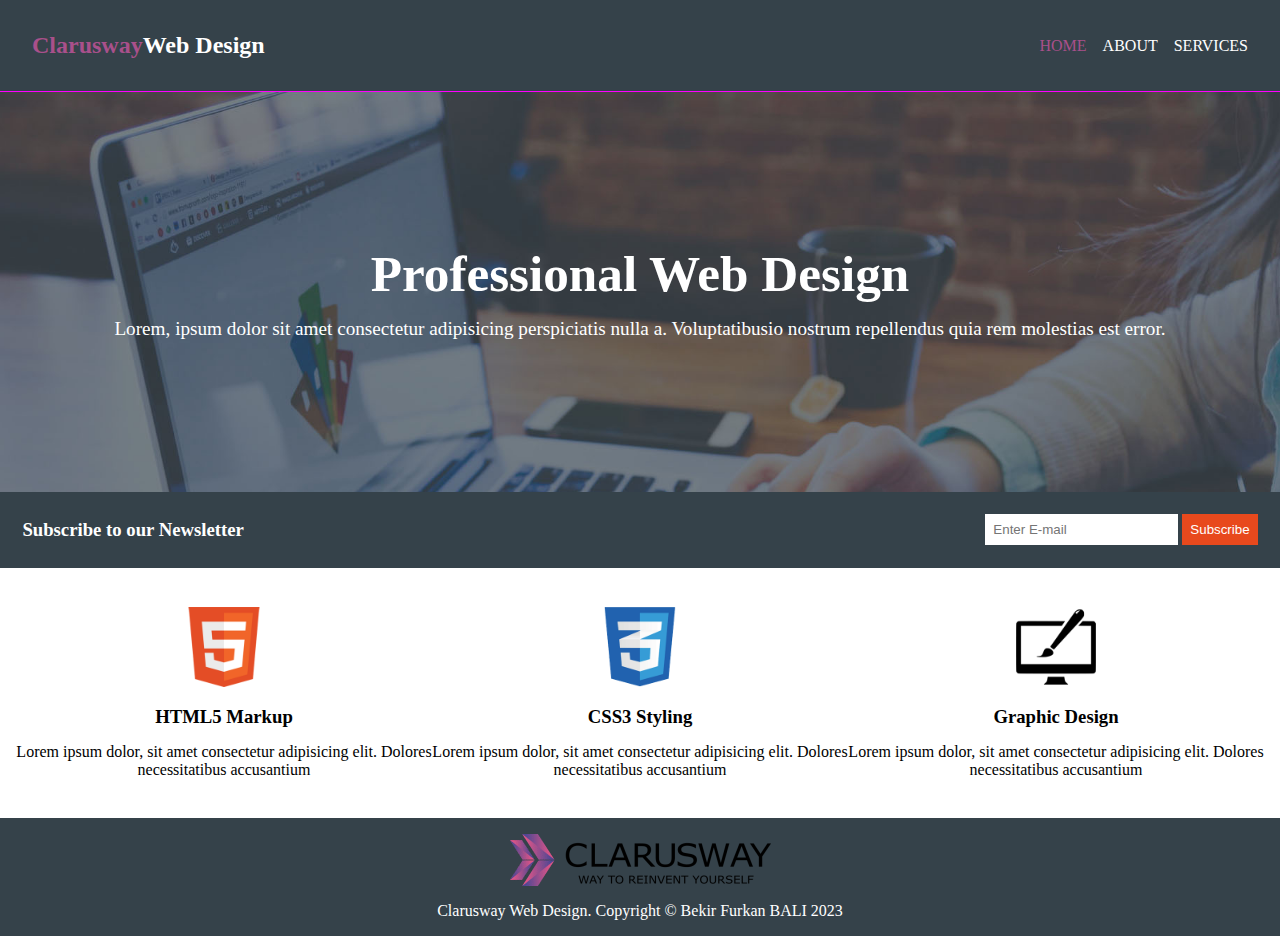
<file: index.html>
<!DOCTYPE html>
<html lang="en">
  <head>
    <meta charset="UTF-8" />
    <meta http-equiv="X-UA-Compatible" content="IE=edge" />
    <meta name="viewport" content="width=device-width, initial-scale=1.0" />
    <link rel="stylesheet" href="style.css" />
    <title>Web Design</title>
  </head>
  <body>
    <header>
      <nav class="nav">
        <nav class="left-nav">
          <h1 class="title">
            <a href="index.html"><span>Clarusway</span>Web Design</a>
          </h1>
        </nav>

        <nav class="right-nav">
          <ul>
            <li><a class="home" href="index.html">HOME</a></li>
            <li><a class="about" href="about.html">ABOUT</a></li>
            <li><a class="services" href="services.html">SERVICES</a></li>
          </ul>
        </nav>
      </nav>
    </header>
    <main>
      <!-- image  -->
      <section class="image">
        <h1>Professional Web Design</h1>
        <p>
          Lorem, ipsum dolor sit amet consectetur adipisicing perspiciatis nulla
          a. Voluptatibusio nostrum repellendus quia rem molestias est error.
        </p>
      </section>
      <section class="second-nav">
        <!-- Subsribe bar   -->
        <div class="subscribe">
          <div class="left">
            <h3>Subscribe to our Newsletter</h3>
          </div>
          <div class="right">
            <input
              type="email"
              name="mail"
              id="mail"
              placeholder="Enter E-mail"
            />
            <button class="buton">Subscribe</button>
          </div>
        </div>
        <div class="language">
          <div class="html">
            <img src="./img/logo_html.png" alt="html" />
            <h3>HTML5 Markup</h3>
            <p>
              Lorem ipsum dolor, sit amet consectetur adipisicing elit. Dolores
              necessitatibus accusantium
            </p>
          </div>
          <div class="css">
            <img src="./img/logo_css.png" alt="css" />
            <h3>CSS3 Styling</h3>
            <p>
              Lorem ipsum dolor, sit amet consectetur adipisicing elit. Dolores
              necessitatibus accusantium
            </p>
          </div>
          <div class="graphic">
            <img src="./img/logo_brush.png" alt="graphic" />
            <h3>Graphic Design</h3>
            <p>
              Lorem ipsum dolor, sit amet consectetur adipisicing elit. Dolores
              necessitatibus accusantium
            </p>
          </div>
        </div>
      </section>
    </main>

    <footer>
      <img src="./img/clarusway_logo.png" alt="" />
      <p>Clarusway Web Design. Copyright &copy Bekir Furkan BALI 2023</p>
    </footer>
  </body>
</html>
</file>
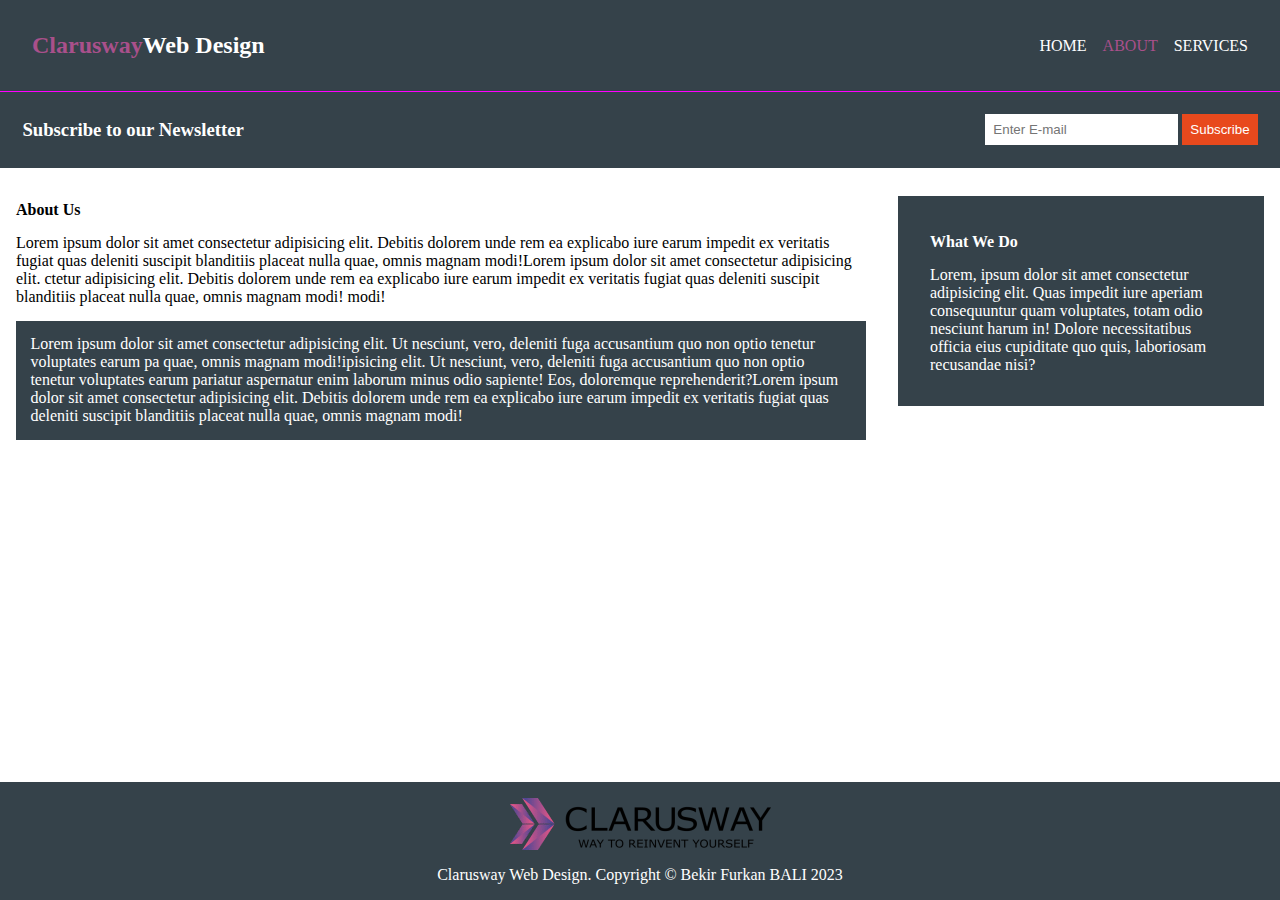
<file: about.html>
<!DOCTYPE html>
<html lang="en">
  <head>
    <meta charset="UTF-8" />
    <meta http-equiv="X-UA-Compatible" content="IE=edge" />
    <meta name="viewport" content="width=device-width, initial-scale=1.0" />
    <link rel="stylesheet" href="aboutstyle.css" />
    <title>Web Design | About</title>
  </head>
  <body>
    <!-- H E A D E R -->
    <header>
      <nav class="nav">
        <nav class="left-nav">
          <h1 class="title">
            <a href="index.html"><span>Clarusway</span>Web Design</a>
          </h1>
        </nav>

        <nav class="right-nav">
          <ul>
            <li><a class="home" href="index.html">HOME</a></li>
            <li><a class="about" href="about.html">ABOUT</a></li>
            <li><a class="services" href="services.html">SERVICES</a></li>
          </ul>
        </nav>
      </nav>
    </header>
    <!-- H E A D E R -->

    <!-- S U B S C R I B E -->
    <div class="subscribe">
      <div class="left">
        <h3>Subscribe to our Newsletter</h3>
      </div>
      <div class="right">
        <input type="email" name="mail" id="mail" placeholder="Enter E-mail" />
        <button class="buton">Subscribe</button>
      </div>
    </div>
    <!-- S U B S C R I B E -->

    <main class="main-box">
      <article class="left">
        <h4>About Us</h4>
        <p>
          Lorem ipsum dolor sit amet consectetur adipisicing elit. Debitis
          dolorem unde rem ea explicabo iure earum impedit ex veritatis fugiat
          quas deleniti suscipit blanditiis placeat nulla quae, omnis magnam
          modi!Lorem ipsum dolor sit amet consectetur adipisicing elit. ctetur
          adipisicing elit. Debitis dolorem unde rem ea explicabo iure earum
          impedit ex veritatis fugiat quas deleniti suscipit blanditiis placeat
          nulla quae, omnis magnam modi! modi!
        </p>
        <p class="below">
          Lorem ipsum dolor sit amet consectetur adipisicing elit. Ut nesciunt,
          vero, deleniti fuga accusantium quo non optio tenetur voluptates earum
          pa quae, omnis magnam modi!ipisicing elit. Ut nesciunt, vero, deleniti
          fuga accusantium quo non optio tenetur voluptates earum pariatur
          aspernatur enim laborum minus odio sapiente! Eos, doloremque
          reprehenderit?Lorem ipsum dolor sit amet consectetur adipisicing elit.
          Debitis dolorem unde rem ea explicabo iure earum impedit ex veritatis
          fugiat quas deleniti suscipit blanditiis placeat nulla quae, omnis
          magnam modi!
        </p>
      </article>
      <article class="right">
        <h4>What We Do</h4>
        <p>
          Lorem, ipsum dolor sit amet consectetur adipisicing elit. Quas impedit
          iure aperiam consequuntur quam voluptates, totam odio nesciunt harum
          in! Dolore necessitatibus officia eius cupiditate quo quis, laboriosam
          recusandae nisi?
        </p>
      </article>
    </main>

    <!-- F O O T E R -->
    <footer>
      <img src="./img/clarusway_logo.png" alt="" />
      <p>Clarusway Web Design. Copyright &copy Bekir Furkan BALI 2023</p>
    </footer>
  </body>
</html>
</file>
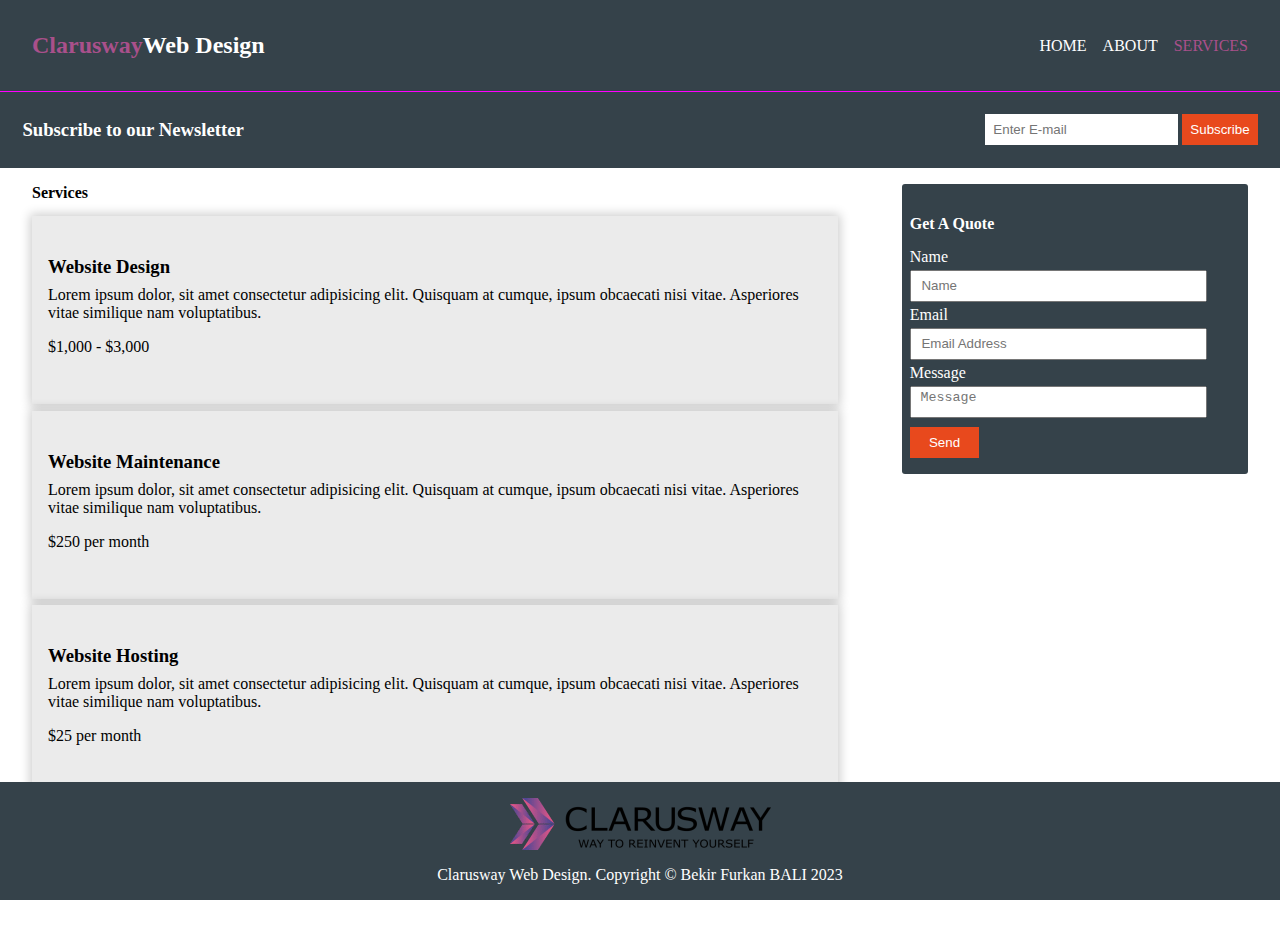
<file: services.html>
<!DOCTYPE html>
<html lang="en">
  <head>
    <meta charset="UTF-8" />
    <meta http-equiv="X-UA-Compatible" content="IE=edge" />
    <meta name="viewport" content="width=device-width, initial-scale=1.0" />
    <link rel="stylesheet" href="servicesstyle.css" />
    <title>Web Design | Services</title>
  </head>
  <body>
    <!-- H E A D E R -->
    <header>
      <nav class="nav">
        <nav class="left-nav">
          <h1 class="title">
            <a href="index.html"><span>Clarusway</span>Web Design</a>
          </h1>
        </nav>

        <nav class="right-nav">
          <ul>
            <li><a class="home" href="index.html">HOME</a></li>
            <li><a class="about" href="about.html">ABOUT</a></li>
            <li><a class="services" href="services.html">SERVICES</a></li>
          </ul>
        </nav>
      </nav>
    </header>
    <!-- H E A D E R -->

    <!-- S U B S C R I B E -->
    <div class="subscribe">
      <div class="left">
        <h3>Subscribe to our Newsletter</h3>
      </div>
      <div class="right">
        <input type="email" name="mail" id="mail" placeholder="Enter E-mail" />
        <button class="buton">Subscribe</button>
      </div>
    </div>
    <!-- S U B S C R I B E -->
    <main class="main-box">
      <article class="left-box">
        <h4>Services</h4>
        <div class="card">
          <h3>Website Design</h3>
          <p>
            Lorem ipsum dolor, sit amet consectetur adipisicing elit. Quisquam
            at cumque, ipsum obcaecati nisi vitae. Asperiores vitae similique
            nam voluptatibus.
          </p>
          <p>$1,000 - $3,000</p>
        </div>
        <div class="card">
          <h3>Website Maintenance</h3>
          <p>
            Lorem ipsum dolor, sit amet consectetur adipisicing elit. Quisquam
            at cumque, ipsum obcaecati nisi vitae. Asperiores vitae similique
            nam voluptatibus.
          </p>
          <p>$250 per month</p>
        </div>
        <div class="card card-3">
          <h3>Website Hosting</h3>
          <p>
            Lorem ipsum dolor, sit amet consectetur adipisicing elit. Quisquam
            at cumque, ipsum obcaecati nisi vitae. Asperiores vitae similique
            nam voluptatibus.
          </p>
          <p>$25 per month</p>
        </div>
      </article>
      <article class="right-box">
        <div class="form-box">
          <h4>Get A Quote</h4>
          <form action="">
            <label for="name">Name</label>
            <input type="text" name="name" id="name" placeholder="Name" />
            <label for="mail">Email</label>
            <input
              type="email"
              name="mail"
              id="mail"
              placeholder="Email Address"
            />
            <label for="message">Message</label>
            <textarea
              name="message"
              id="message"
              cols="10"
              rows="3"
              placeholder="Message"
            ></textarea>
            <button class="buton">Send</button>
          </form>
        </div>
      </article>
    </main>
    <!-- F O O T E R -->
    <footer>
      <img src="./img/clarusway_logo.png" alt="" />
      <p>Clarusway Web Design. Copyright &copy Bekir Furkan BALI 2023</p>
    </footer>
  </body>
</html>
</file>
<file: style.css>
* {
  margin: 0;
  padding: 0;
  box-sizing: border-box;
  text-decoration: none;
}

input:focus {
  outline: none;
}

.title a {
  color: white;
}

a.home {
  color: #a9508b;
}

header {
  position: sticky;
  top: 0px;
}

.nav {
  display: flex;
  justify-content: space-between;
  align-items: center;
  padding: 0.5rem;
  color: white;
  background-color: #35424a;
  padding: 2rem;
  border-bottom: 1px solid magenta;
}

.nav h1 {
  font-size: 1.5rem;
}

.nav span {
  color: #a9508b;
}

.about,
.services {
  color: white;
}

.right-nav ul {
  display: flex;
  list-style: none;
  gap: 1rem;
}

.right input {
  padding: 0.5rem;
  border: none;
}

.right button {
  padding: 0.5rem;
  background-color: #e8491d;
  color: white;
  border: none;
}

.right button:hover {
  cursor: pointer;
  background-color: #ee562c;
}

.image {
  background-image: url(./img/showcase.jpg);
  background-size: cover;
  background-repeat: no-repeat;
  background-position: center;
  background-attachment: fixed;
  height: 400px;
  display: flex;
  justify-content: center;
  align-items: center;
  flex-flow: column nowrap;
  color: white;
  text-align: center;
  font-size: 1.6rem;
}

.image p {
  margin-top: 15px;
  font-size: 1.2rem;
}

.subscribe {
  display: flex;
  justify-content: space-between;
  align-items: center;
  background-color: #35424a;
  color: white;
  padding: 1.4rem;
}

.language {
  display: flex;
  justify-content: space-between;
  align-items: center;
  padding: 1rem;
  height: 250px;
  text-align: center;
  /* gap: 2rem; */
}

.language img {
  width: 80px;
}

.language h3 {
  margin: 15px 0;
}

.html {
  flex: 33%;
}

.html img {
  transition: 1s ease-in-out;
}

.html img:hover {
  transform: scale(1.4);
}

.css {
  flex: 33%;
}

.css img {
  transition: 1s ease-in-out;
}

.css img:hover {
  transform: scale(1.4);
}

.graphic {
  flex: 33%;
}

.graphic img {
  transition: 1s ease-in-out;
}

.graphic img:hover {
  transform: scale(1.4);
}

footer {
  display: flex;
  justify-content: center;
  align-items: center;
  flex-flow: column;
  padding: 1rem;
  background-color: #35424a;
}

footer p {
  color: white;
  margin-top: 1rem;
}
</file>
<file: aboutstyle.css>
* {
  margin: 0;
  padding: 0;
  box-sizing: border-box;
  text-decoration: none;
}

body {
  position: relative;
}

input:focus {
  outline: none;
}

.title a {
  color: white;
}

a.about {
  color: #a9508b;
}

.nav {
  display: flex;
  justify-content: space-between;
  align-items: center;
  padding: 0.5rem;
  color: white;
  background-color: #35424a;
  padding: 2rem;
  border-bottom: 1px solid magenta;
}

.nav h1 {
  font-size: 1.5rem;
}

.nav span {
  color: #a9508b;
}

.services,
.home {
  color: white;
}

.right-nav ul {
  display: flex;
  list-style: none;
  gap: 1rem;
}

.subscribe {
  display: flex;
  justify-content: space-between;
  align-items: center;
  background-color: #35424a;
  color: white;
  padding: 1.4rem;
}

.right input {
  padding: 0.5rem;
  border: none;
}

.right button {
  padding: 0.5rem;
  background-color: #e8491d;
  color: white;
  border: none;
}

.right button:hover {
  cursor: pointer;
  background-color: #ee562c;
}

.main-box {
  display: flex;
  justify-content: space-between;
  align-items: flex-start;
  gap: 2rem;
  padding: 0.5rem 1rem;
  margin-top: 20px;
}

.main-box h4 {
  margin-bottom: 15px;
  margin-top: 5px;
}

.main-box .left {
  flex-basis: 70%;
}

.main-box .right {
  flex-basis: 30%;
  background-color: #35424a;
  color: white;
  padding: 2rem;
}

article.left p.below {
  padding: 0.9rem;
  background-color: #35424a;
  color: white;
  margin-top: 15px;
}

footer {
  display: flex;
  justify-content: center;
  align-items: center;
  flex-flow: column;
  padding: 1rem;
  background-color: #35424a;
  position: fixed;
  bottom: 0;
  width: 100%;
}

footer p {
  color: white;
  margin-top: 1rem;
}
</file>
<file: servicesstyle.css>
* {
  margin: 0;
  padding: 0;
  box-sizing: border-box;
  text-decoration: none;
}

body {
  position: relative;
}

input:focus {
  outline: none;
}

.title a {
  color: white;
}

a.services {
  color: #a9508b;
}

.nav {
  display: flex;
  justify-content: space-between;
  align-items: center;
  padding: 0.5rem;
  color: white;
  background-color: #35424a;
  padding: 2rem;
  border-bottom: 1px solid magenta;
}

.nav h1 {
  font-size: 1.5rem;
}

.nav span {
  color: #a9508b;
}

.about,
.home {
  color: white;
}

.right-nav ul {
  display: flex;
  list-style: none;
  gap: 1rem;
}

.subscribe {
  display: flex;
  justify-content: space-between;
  align-items: center;
  background-color: #35424a;
  color: white;
  padding: 1.4rem;
}

.right input {
  padding: 0.5rem;
  border: none;
}

.right button {
  padding: 0.5rem;
  background-color: #e8491d;
  color: white;
  border: none;
}

.right button:hover {
  cursor: pointer;
  background-color: #ee562c;
}

.main-box {
  display: flex;
  justify-content: space-between;
  align-items: flex-start;
  margin-bottom: 5px;
  padding: 1rem 2rem;
  gap: 4rem;
}

.main-box .left-box {
  display: flex;
  justify-content: flex-start;
  gap: 0.4rem;
  flex-direction: column;
  flex-basis: 70%;
}

.main-box .left-box h4 {
  padding-bottom: 0.5rem;
}

.main-box .card {
  background-color: #ebebeb;
  padding: 2.5rem 1rem;
  box-shadow: 0 0 10px 2px rgba(0, 0, 0, 0.2);
}

.main-box .card p {
  padding: 0.5rem 0;
}

.main-box .left-box .card-3 {
  margin-bottom: 7rem;
}

.main-box .right-box {
  background-color: #35424a;
  color: white;
  padding: 1rem 0.5rem;
  flex-basis: 30%;
  border-radius: 3px;
}

.main-box .right-box .form-box form {
  display: flex;
  flex-direction: column;
  align-items: flex-start;
}

.main-box .right-box .form-box form input,
textarea {
  /* margin: 1rem; */
  width: 90%;
  resize: none;
  height: 2rem;
  margin: 4px 0;
  padding: 0.2rem 0.6rem;
}

.main-box .right-box .form-box form label {
  text-align: start;
}

.main-box .right-box .form-box form .buton {
  background-color: #e8491d;
  border: none;
  text-align: center;
  padding: 0.5rem 1.2rem;
  color: white;
  margin-top: 5px;
}

.main-box .right-box .form-box form .buton:hover {
  cursor: pointer;
  background-color: #ee562c;
}

.main-box .right-box h4 {
  margin: 15px 0;
}

footer {
  display: flex;
  justify-content: center;
  align-items: center;
  flex-flow: column;
  padding: 1rem;
  background-color: #35424a;
  position: fixed;
  bottom: 0;
  width: 100%;
}

footer p {
  color: white;
  margin-top: 1rem;
}
</file>
